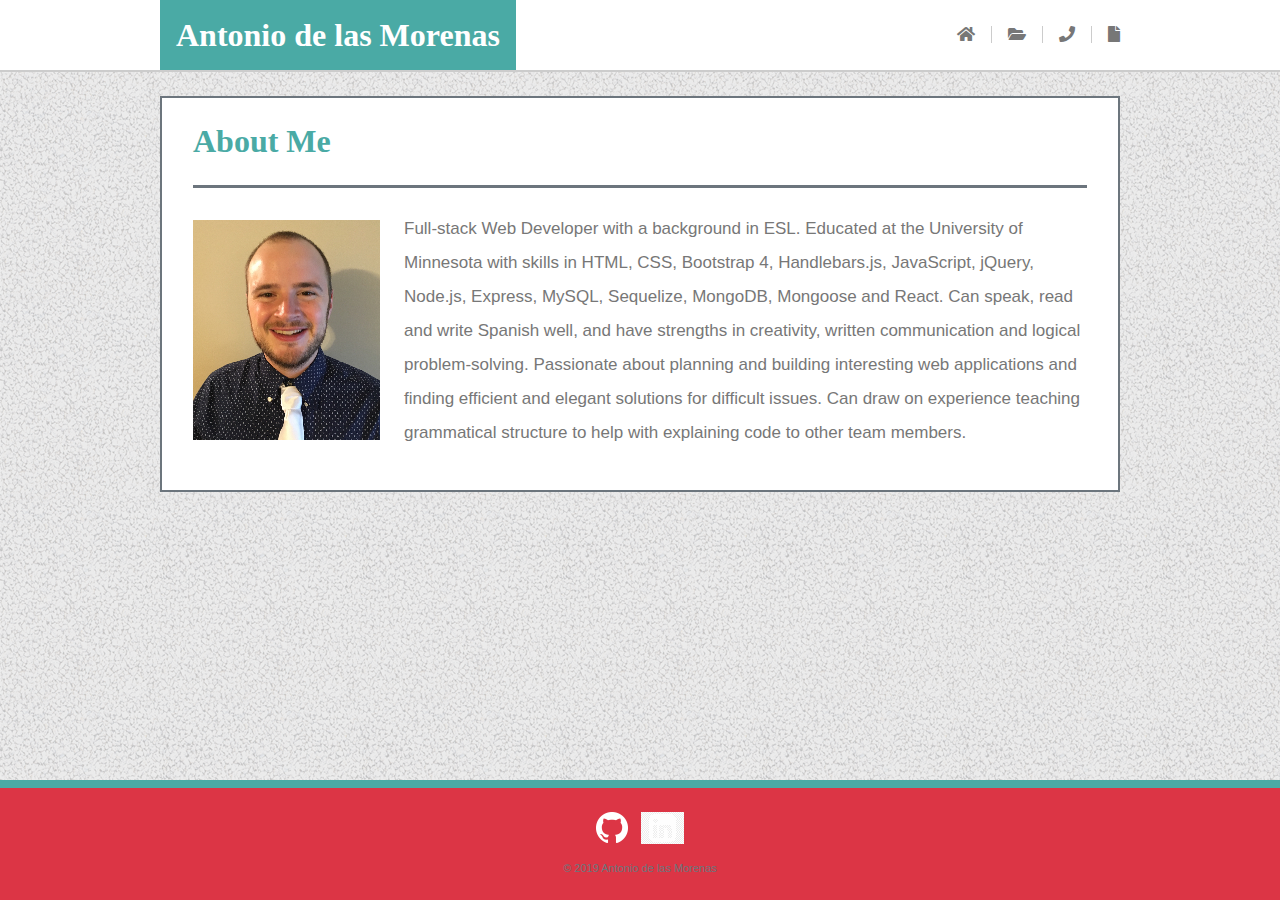
<file: index.html>
<!DOCTYPE html>
<html lang="en">
  <head>
    <meta charset="UTF-8" />

    <title>Antonio de las Morenas</title>

    <meta name="viewport" content="width-device-width, initial-scale=1" />

    <!--Linking our Bootstrap .css file, which is modified by a .scss file of the same name (custom.scss)-->
    <link rel="stylesheet" href="custom.css" />

    <link
      rel="stylesheet"
      href="https://cdnjs.cloudflare.com/ajax/libs/font-awesome/5.10.2/css/all.css"
    />

    <link rel="stylesheet" type="text/css" href="assets/css/style.css" />

    <script
      src="https://code.jquery.com/jquery-3.4.1.min.js"
      integrity="sha256-CSXorXvZcTkaix6Yvo6HppcZGetbYMGWSFlBw8HfCJo="
      crossorigin="anonymous"
    ></script>

    <script src="https://maxcdn.bootstrapcdn.com/bootstrap/4.3.1/js/bootstrap.min.js"></script>

    <script src="assets/javascript/portfolio.js"></script>
  </head>

  <body class="d-flex flex-column">
    <div id="not-footer">
      <nav
        class="navbar navbar-expand-md navbar-dark border-bottom border-dark bg-white p-0"
      >
        <div id="headerContainer" class="container px-0">
          <div class="navbar-brand m-0 bg-info p-3">
            <h2 id="brandText" class="text-white mb-0">
              Antonio de las Morenas
            </h2>
          </div>
          <button
            class="navbar-toggler"
            type="button"
            data-toggle="collapse"
            data-target="#pageLinks"
            aria-controls="pageLinks"
            aria-expanded="false"
            aria-label="Toggle navigation"
          >
            <span class="navbar-toggler-icon"></span>
          </button>
          <div class="collapse navbar-collapse" id="pageLinks">
            <ul class="navbar-nav ml-md-auto py-1 py-sm-2 py-md-0">
              <li class="nav-item ml-auto">
                <a
                  class="nav-link text-primary py-0 pr-2 my-2"
                  href="index.html"
                  ><i class="fas fa-home"></i>
                  <p class="aboutFont d-none">About</p>
                  <span
                    class="pr-3 d-inline border-right border-dark"
                    style="border-width: 1px !important"
                  ></span>
                </a>
              </li>
              <li class="nav-item">
                <a
                  class="nav-link text-primary py-0 px-2 my-2"
                  href="portfolio.html"
                  ><i class="fas fa-folder-open"></i>
                  <p class="portfolioFont d-none">Portfolio</p>
                  <span
                    class="pr-3 d-inline border-right border-dark"
                    style="border-width: 1px !important"
                  ></span>
                </a>
              </li>
              <li class="nav-item">
                <a
                  class="nav-link text-primary py-0 px-2 my-2"
                  href="contact.html"
                  ><i class="fas fa-phone"></i>
                  <p class="contactFont d-none mb-0">Contact</p>
                  <span
                    class="pr-3 d-inline border-right border-dark"
                    style="border-width: 1px !important"
                  ></span>
                </a>
              </li>
              <li class="nav-item mr-auto">
                <a
                  class="nav-link text-primary pr-0 pl-2"
                  href="assets/delasMorenas_Antonio_Resume.pdf"
                  target="_blank"
                  ><i class="fas fa-file"></i>
                  <p class="resumeFont d-none mb-0">Resume</p>
                </a>
              </li>
            </ul>
          </div>
        </div>
      </nav>

      <div class="container bg-white">
        <div class="row mt-4 mb-5">
          <div id="mainArea" class="col-md-12 border border-secondary">
            <h2
              class="text-info mx-3 py-4 border-bottom border-secondary"
              style="border-width: 3px !important"
            >
              About Me
            </h2>

            <div class="float-left ml-3 mr-4 my-4">
              <img
                id="profPic"
                src="assets/images/profile-picture.jpg"
                alt="profile picture"
              />
            </div>

            <p
              id="summaryText"
              class="text-primary mx-3 pb-3 my-4"
              style="line-height: 2"
            >
              Full-stack Web Developer with a background in ESL. Educated at the
              University of Minnesota with skills in HTML, CSS, Bootstrap 4,
              Handlebars.js, JavaScript, jQuery, Node.js, Express, MySQL,
              Sequelize, MongoDB, Mongoose and React. Can speak, read and write
              Spanish well, and have strengths in creativity, written
              communication and logical problem-solving. Passionate about
              planning and building interesting web applications and finding
              efficient and elegant solutions for difficult issues. Can draw on
              experience teaching grammatical structure to help with explaining
              code to other team members.
            </p>
          </div>
        </div>
      </div>
    </div>

    <footer
      class="footer mt-auto py-4 bg-danger border-top border-info text-center"
      style="border-width: 8px !important"
    >
      <a href="https://github.com/ajdlm" target="_blank">
        <img
          src="assets/images/GitHub-Mark-Light.png"
          alt="GitHub"
          height="32px"
          class="mr-2 mb-2 linkImage"
        />
      </a>

      <a
        href="https://www.linkedin.com/in/antoniodelasmorenas/"
        target="_blank"
      >
        <img
          src="assets/images/LinkedIn-Logo.png"
          alt="LinkedIn"
          height="32px"
          class="mb-2 linkImage"
        />
      </a>

      <p class="text-center text-secondary m-0 pt-2" style="font-size: 11px">
        © 2019 Antonio de las Morenas
      </p>
    </footer>
  </body>
</html>
</file>
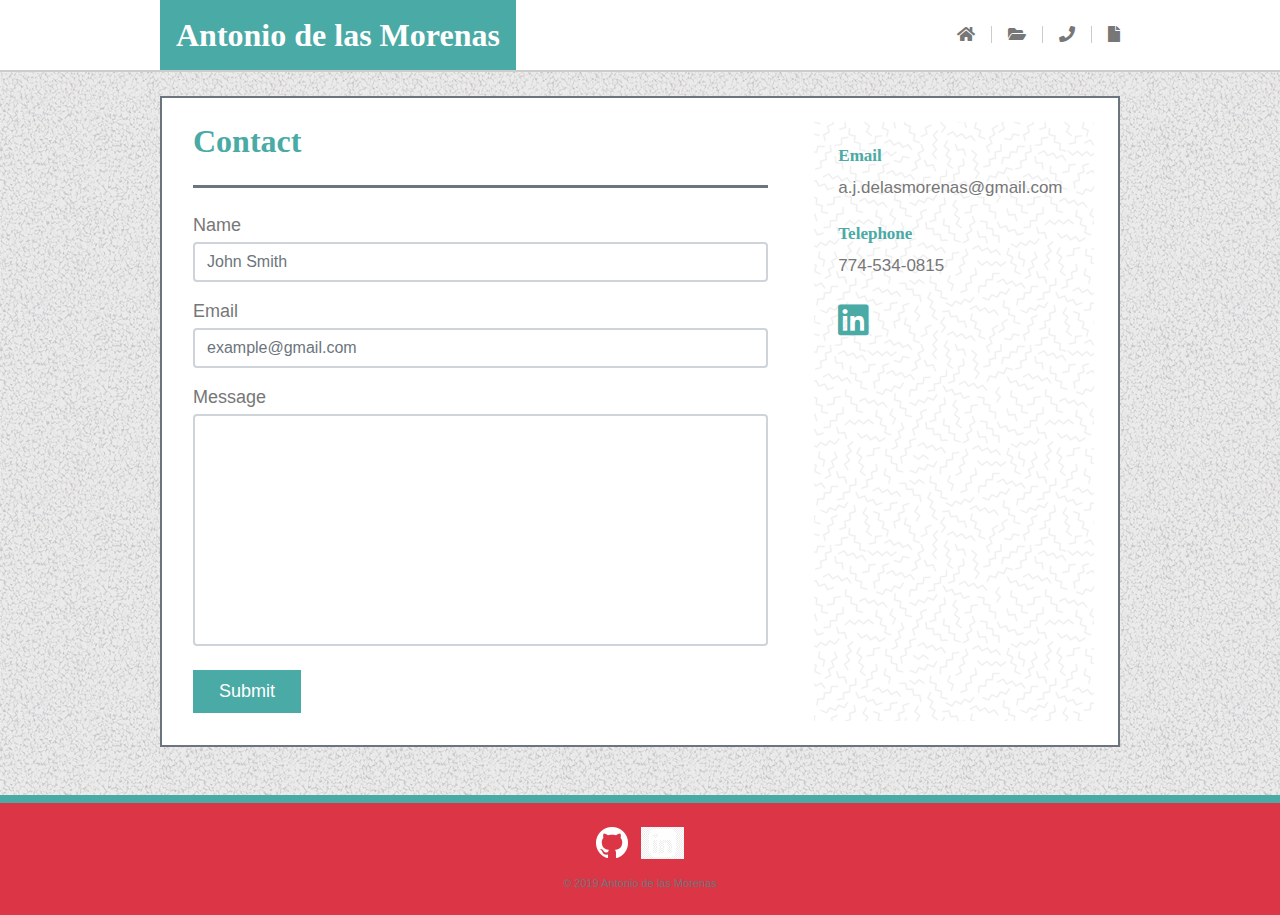
<file: contact.html>
<!DOCTYPE html>
<html lang="en">
  <head>
    <meta charset="UTF-8" />

    <title>Contact</title>

    <meta name="viewport" content="width-device-width, initial-scale=1" />

    <!--Linking our Bootstrap .css file, which is modified by a .scss file of the same name (custom.scss)-->
    <link rel="stylesheet" href="custom.css" />

    <link
      rel="stylesheet"
      href="https://cdnjs.cloudflare.com/ajax/libs/font-awesome/5.10.2/css/all.css"
    />

    <link rel="stylesheet" type="text/css" href="assets/css/style.css" />

    <script
      src="https://code.jquery.com/jquery-3.4.1.min.js"
      integrity="sha256-CSXorXvZcTkaix6Yvo6HppcZGetbYMGWSFlBw8HfCJo="
      crossorigin="anonymous"
    ></script>

    <script src="https://maxcdn.bootstrapcdn.com/bootstrap/4.3.1/js/bootstrap.min.js"></script>

    <script src="assets/javascript/portfolio.js"></script>
  </head>

  <body class="d-flex flex-column">
    <div id="not-footer">
      <nav
        class="navbar navbar-expand-md navbar-dark border-bottom border-dark bg-white p-0"
      >
        <div id="headerContainer" class="container px-0">
          <div class="navbar-brand m-0 bg-info p-3">
            <h2 id="brandText" class="text-white mb-0">
              Antonio de las Morenas
            </h2>
          </div>
          <button
            class="navbar-toggler"
            type="button"
            data-toggle="collapse"
            data-target="#pageLinks"
            aria-controls="pageLinks"
            aria-expanded="false"
            aria-label="Toggle navigation"
          >
            <span class="navbar-toggler-icon"></span>
          </button>
          <div class="collapse navbar-collapse" id="pageLinks">
            <ul class="navbar-nav ml-md-auto py-2 py-md-0">
              <li class="nav-item ml-auto">
                <a
                  class="nav-link text-primary py-0 pr-2 my-2"
                  href="index.html"
                  ><i class="fas fa-home"></i>
                  <p class="aboutFont d-none">About</p>
                  <span
                    class="pr-3 d-inline border-right border-dark"
                    style="border-width: 1px !important;"
                  ></span>
                </a>
              </li>
              <li class="nav-item">
                <a
                  class="nav-link text-primary py-0 px-2 my-2"
                  href="portfolio.html"
                  ><i class="fas fa-folder-open"></i>
                  <p class="portfolioFont d-none">Portfolio</p>
                  <span
                    class="pr-3 d-inline border-right border-dark"
                    style="border-width: 1px !important;"
                  ></span>
                </a>
              </li>
              <li class="nav-item">
                <a
                  class="nav-link text-primary py-0 px-2 my-2"
                  href="contact.html"
                  ><i class="fas fa-phone"></i>
                  <p class="contactFont d-none mb-0">Contact</p>
                  <span
                    class="pr-3 d-inline border-right border-dark"
                    style="border-width: 1px !important;"
                  ></span>
                </a>
              </li>
              <li class="nav-item mr-auto">
                <a
                  class="nav-link text-primary pr-0 pl-2"
                  href="assets/delasMorenas_Antonio_Resume.pdf"
                  target="_blank"
                  ><i class="fas fa-file"></i>
                  <p class="resumeFont d-none mb-0">Resume</p>
                </a>
              </li>
            </ul>
          </div>
        </div>
      </nav>

      <div class="container bg-white">
        <div id="mainArea" class="row mt-4 mb-5 border border-secondary">
          <div class="col-md-7 col-lg-8">
            <h2
              class="text-info mx-3 py-4 mb-4 border-bottom border-secondary"
              style="border-width: 3px !important;"
            >
              Contact
            </h2>

            <form
              id="entireForm"
              class="text-primary px-3 pt-1 pb-4"
              style="font-size: 18px; line-height: 1;"
              action="https://formspree.io/mknrornj"
              method="POST"
            >
              <div class="form-group pb-1">
                <label for="inputName">Name</label>
                <input
                  type="text"
                  class="form-control"
                  id="inputName"
                  name="Name"
                  placeholder="John Smith"
                />
              </div>

              <div class="form-group pb-1">
                <label for="inputEmail">Email</label>
                <input
                  type="text"
                  class="form-control"
                  id="inputEmail"
                  name="Email"
                  placeholder="example@gmail.com"
                />
              </div>

              <div class="form-group">
                <label for="inputMessage">Message</label>
                <textarea
                  class="form-control"
                  id="inputMessage"
                  name="Message"
                  rows="9"
                ></textarea>
              </div>

              <input type="hidden" name="_subject" value="Portfolio Contact Message" />

              <input type="text" name="_gotcha" style="display: none" />

              <button
                type="submit"
                class="btn btn-info rounded-0 my-2 px-4"
                style="font-size: 18px;"
              >
                Submit
              </button>
            </form>
          </div>

          <div class="col-md-5 col-lg-4 pr-0">
            <div id="contactStuff" class="my-4 mr-4 px-4 py-4">
              <h6 class="text-info">Email</h6>
              <a href="mailto: a.j.delasmorenas@gmail.com"
                >a.j.delasmorenas@gmail.com</a
              >

              <h6 class="text-info pt-4">Telephone</h6>
              <p class="text-primary mb-4">774-534-0815</p>

              <a
                href="https://www.linkedin.com/in/antoniodelasmorenas/"
                target="_blank"
              >
                <i
                  id="contactLinkedIn"
                  class="fab fa-linkedin text-info linkImage"
                ></i>
              </a>
            </div>
          </div>
        </div>
      </div>
    </div>

    <footer
      class="footer mt-auto py-4 bg-danger border-top border-info text-center"
      style="border-width: 8px !important;"
    >
      <a href="https://github.com/ajdlm" target="_blank">
        <img
          src="assets/images/GitHub-Mark-Light.png"
          alt="GitHub"
          height="32px"
          class="mr-2 mb-2 linkImage"
        />
      </a>

      <a
        href="https://www.linkedin.com/in/antoniodelasmorenas/"
        target="_blank"
      >
        <img
          src="assets/images/LinkedIn-Logo.png"
          alt="LinkedIn"
          height="32px"
          class="mb-2 linkImage"
        />
      </a>

      <p class="text-center text-secondary m-0 pt-2" style="font-size: 11px;">
        © 2019 Antonio de las Morenas
      </p>
    </footer>
  </body>
</html>
</file>
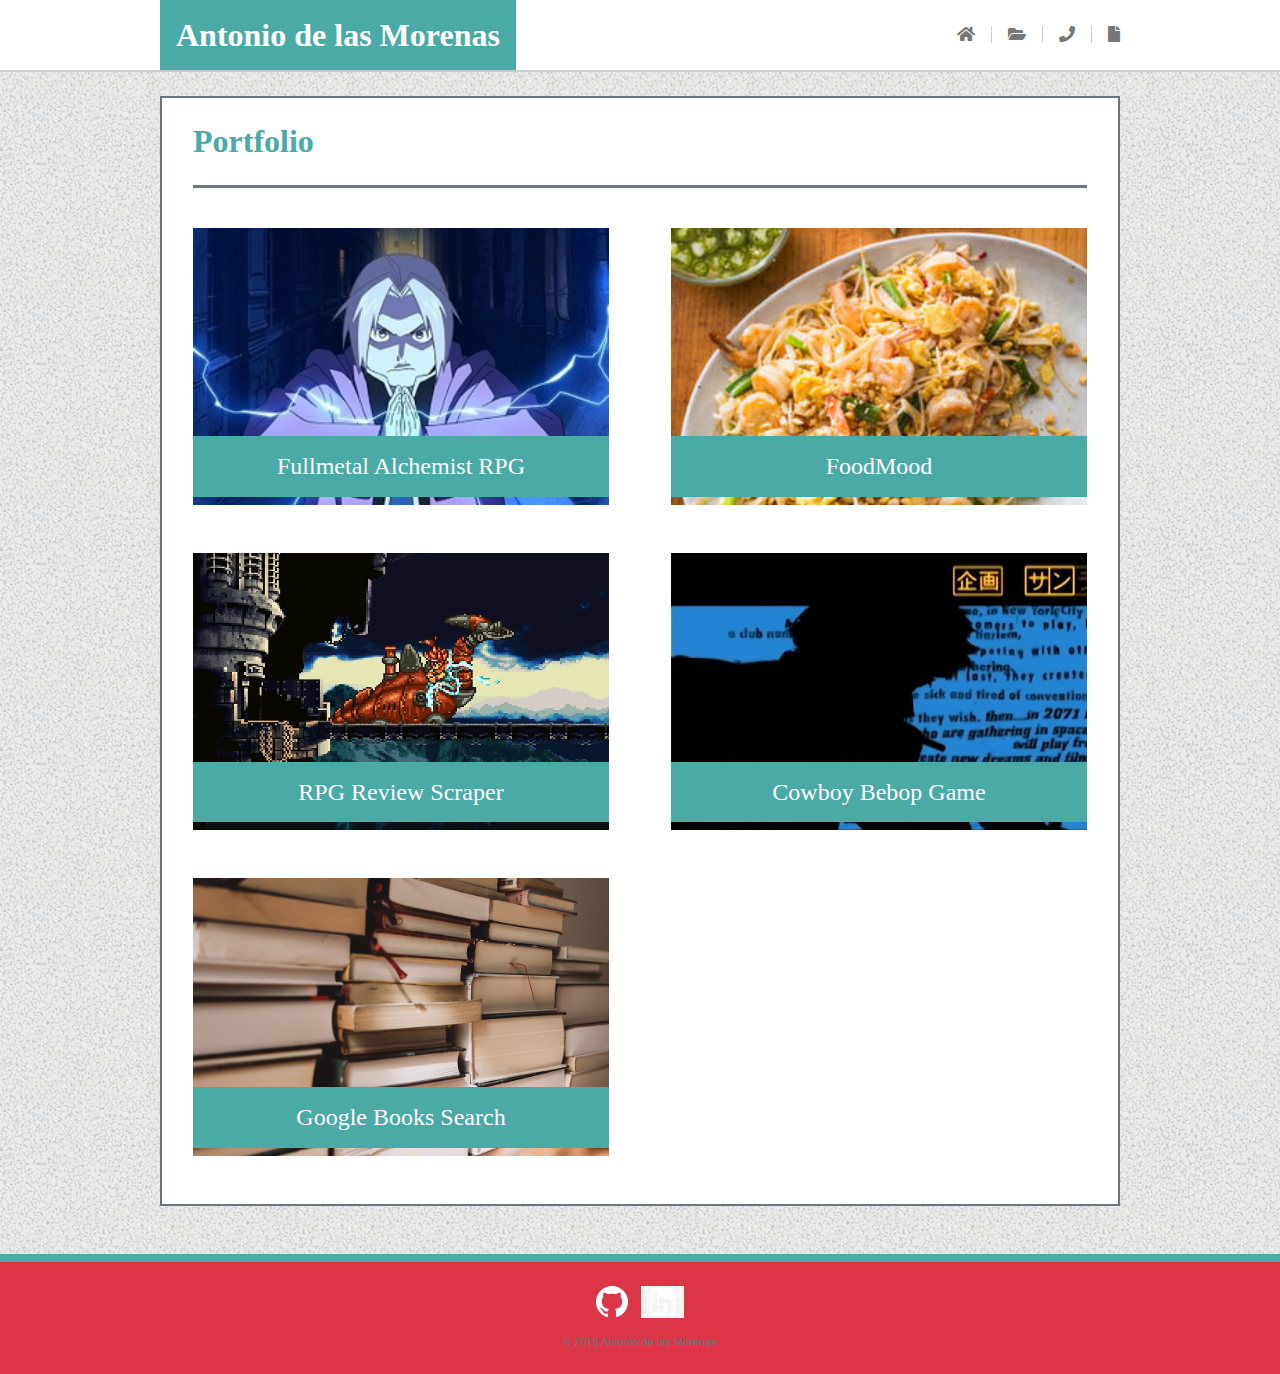
<file: portfolio.html>
<!DOCTYPE html>
<html lang="en">
  <head>
    <meta charset="UTF-8" />

    <title>Portfolio</title>

    <meta name="viewport" content="width-device-width, initial-scale=1" />

    <!--Linking our Bootstrap .css file, which is modified by a .scss file of the same name (custom.scss)-->
    <link rel="stylesheet" href="custom.css" />

    <link
      rel="stylesheet"
      href="https://cdnjs.cloudflare.com/ajax/libs/font-awesome/5.10.2/css/all.css"
    />

    <link rel="stylesheet" type="text/css" href="assets/css/style.css" />

    <script
      src="https://code.jquery.com/jquery-3.4.1.min.js"
      integrity="sha256-CSXorXvZcTkaix6Yvo6HppcZGetbYMGWSFlBw8HfCJo="
      crossorigin="anonymous"
    ></script>

    <script src="https://maxcdn.bootstrapcdn.com/bootstrap/4.3.1/js/bootstrap.min.js"></script>

    <script src="assets/javascript/portfolio.js"></script>
  </head>

  <body class="d-flex flex-column">
    <div id="not-footer">
      <nav
        class="navbar navbar-expand-md navbar-dark border-bottom border-dark bg-white p-0"
      >
        <div id="headerContainer" class="container px-0">
          <div class="navbar-brand m-0 bg-info p-3">
            <h2 id="brandText" class="text-white mb-0">
              Antonio de las Morenas
            </h2>
          </div>
          <button
            class="navbar-toggler"
            type="button"
            data-toggle="collapse"
            data-target="#pageLinks"
            aria-controls="pageLinks"
            aria-expanded="false"
            aria-label="Toggle navigation"
          >
            <span class="navbar-toggler-icon"></span>
          </button>
          <div class="collapse navbar-collapse" id="pageLinks">
            <ul class="navbar-nav ml-md-auto py-2 py-md-0">
              <li class="nav-item ml-auto">
                <a
                  class="nav-link text-primary py-0 pr-2 my-2"
                  href="index.html"
                  ><i class="fas fa-home"></i>
                  <p class="aboutFont d-none">About</p>
                  <span
                    class="pr-3 d-inline border-right border-dark"
                    style="border-width: 1px !important"
                  ></span>
                </a>
              </li>
              <li class="nav-item">
                <a
                  class="nav-link text-primary py-0 px-2 my-2"
                  href="portfolio.html"
                  ><i class="fas fa-folder-open"></i>
                  <p class="portfolioFont d-none">Portfolio</p>
                  <span
                    class="pr-3 d-inline border-right border-dark"
                    style="border-width: 1px !important"
                  ></span>
                </a>
              </li>
              <li class="nav-item">
                <a
                  class="nav-link text-primary py-0 px-2 my-2"
                  href="contact.html"
                  ><i class="fas fa-phone"></i>
                  <p class="contactFont d-none mb-0">Contact</p>
                  <span
                    class="pr-3 d-inline border-right border-dark"
                    style="border-width: 1px !important"
                  ></span>
                </a>
              </li>
              <li class="nav-item mr-auto">
                <a
                  class="nav-link text-primary py-0 pr-0 pl-2 my-2"
                  href="assets/delasMorenas_Antonio_Resume.pdf"
                  target="_blank"
                  ><i class="fas fa-file"></i>
                  <p class="resumeFont d-none mb-0">Resume</p>
                </a>
              </li>
            </ul>
          </div>
        </div>
      </nav>

      <div class="container bg-white">
        <div class="row mt-4 mb-5">
          <div id="mainArea" class="col-md-12 border border-secondary">
            <h2
              class="text-info mx-3 py-4 mb-3 border-bottom border-secondary"
              style="border-width: 3px !important"
            >
              Portfolio
            </h2>

            <div class="row">
              <div class="col-md-6">
                <div class="mx-3 my-4">
                  <div>
                    <img
                      class="portfolio-picture img-fluid w-100"
                      src="assets/images/fullmetal-alchemist-rpg.jpg"
                      alt="profile picture"
                      data-name="Fullmetal Alchemist RPG"
                      data-deployed="https://ajdlm.github.io/fma-rpg-battle/"
                      data-repo="https://github.com/ajdlm/fma-rpg-battle"
                      data-techs="HTML/CSS, Bootstrap 4, JavaScript, jQuery"
                      data-gif="assets/images/fma-gif.gif"
                      data-desc="A simple RPG-style fighting game that pits one character against three others."
                    />

                    <div
                      class="carousel-caption container-fluid"
                      style="left: 0; bottom: 0"
                    >
                      <h4
                        class="portfolio-title py-3 mx-3 bg-info font-weight-normal"
                        data-name="Fullmetal Alchemist RPG"
                        data-deployed="https://ajdlm.github.io/fma-rpg-battle/"
                        data-repo="https://github.com/ajdlm/fma-rpg-battle"
                        data-techs="HTML/CSS, Bootstrap 4, JavaScript, jQuery"
                        data-gif="assets/images/fma-gif.gif"
                        data-desc="A simple RPG-style fighting game that pits one character against three others."
                      >
                        Fullmetal Alchemist RPG
                      </h4>
                    </div>
                  </div>
                </div>
              </div>

              <div class="col-md-6">
                <div class="mx-3 my-4">
                  <img
                    class="portfolio-picture img-fluid w-100"
                    src="assets/images/food-mood.jpg"
                    alt="profile picture"
                    data-name="FoodMood"
                    data-deployed="https://ajdlm.github.io/FoodMood/"
                    data-repo="https://github.com/ajdlm/FoodMood"
                    data-techs="HTML/CSS, Bootstrap 4, JavaScript, jQuery, Leaflet.js, MapQuest.js, Zomato API, MapQuest API"
                    data-gif="assets/images/foodmood-gif.gif"
                    data-desc="FoodMood is an app that lets the user search for nearby restaurants with a specific type of cuisine. For each search result, it provides information about both the restaurant in question and possible routes to it."
                  />

                  <div
                    class="carousel-caption container-fluid"
                    style="left: 0; bottom: 0"
                  >
                    <h4
                      class="portfolio-title py-3 mx-3 bg-info font-weight-normal"
                      data-name="FoodMood"
                      data-deployed="https://ajdlm.github.io/Food-Mood/"
                      data-repo="https://github.com/ajdlm/Food-Mood"
                      data-techs="HTML/CSS, Bootstrap 4, JavaScript, jQuery, Leaflet.js, MapQuest.js, Zomato API, MapQuest API"
                      data-gif="assets/images/foodmood-gif.gif"
                      data-desc="FoodMood is an app that lets the user search for nearby restaurants with a specific type of cuisine. For each search result, it provides information about both the restaurant in question and possible routes to it."
                    >
                      FoodMood
                    </h4>
                  </div>
                </div>
              </div>
            </div>

            <div class="row">
              <div class="col-md-6">
                <div class="mx-3 my-4">
                  <img
                    class="portfolio-picture img-fluid w-100"
                    src="assets/images/dragon-tank.jpeg"
                    alt="profile picture"
                    data-name="RPG Review Scraper"
                    data-deployed="https://rpg-review-scraper.herokuapp.com/"
                    data-repo="https://github.com/ajdlm/rpg-review-scraper"
                    data-techs="HTML/CSS, Bootstrap 4, JavaScript, jQuery, Node.js, Express.js, Handlebars.js, Axios, Cheerio, MongoDB, Mongoose"
                    data-gif="assets/images/rpg-review-scraper-gif.gif"
                    data-desc="An app that scrapes the video gaming website GameSpot for its latest RPG reviews, saves them to a database, and displays them to the user."
                  />

                  <div
                    class="carousel-caption container-fluid"
                    style="left: 0; bottom: 0"
                  >
                    <h4
                      class="portfolio-title py-3 mx-3 bg-info font-weight-normal"
                      data-name="RPG Review Scraper"
                      data-deployed="https://rpg-review-scraper.herokuapp.com/"
                      data-repo="https://github.com/ajdlm/rpg-review-scraper"
                      data-techs="HTML/CSS, Bootstrap 4, JavaScript, jQuery, Node.js, Express.js, Handlebars.js, Axios, Cheerio, MongoDB, Mongoose"
                      data-gif="assets/images/rpg-review-scraper-gif.gif"
                      data-desc="An app that scrapes the video gaming website GameSpot for its latest RPG reviews, saves them to a database, and displays them to the user."
                    >
                      RPG Review Scraper
                    </h4>
                  </div>
                </div>
              </div>

              <div class="col-md-6">
                <div class="mx-3 my-4">
                  <img
                    class="portfolio-picture img-fluid w-100"
                    src="assets/images/spike-smoking.jpg"
                    alt="profile picture"
                    data-name="Cowboy Bebop Memory Game"
                    data-deployed="https://cowboy-bebop-memory-game.herokuapp.com/"
                    data-repo="https://github.com/ajdlm/cowboy-bebop-memory-game"
                    data-techs="HTML/CSS, Bootstrap 4, JavaScript, React"
                    data-gif="assets/images/cowboy-bebop-gif.gif"
                    data-desc="A simple memory game that tests the user's ability to avoid clicking on the same image twice."
                  />

                  <div
                    class="carousel-caption container-fluid"
                    style="left: 0; bottom: 0"
                  >
                    <h4
                      class="portfolio-title py-3 mx-3 bg-info font-weight-normal"
                      data-name="Cowboy Bebop Memory Game"
                      data-deployed="https://cowboy-bebop-memory-game.herokuapp.com/"
                      data-repo="https://github.com/ajdlm/cowboy-bebop-memory-game"
                      data-techs="HTML/CSS, Bootstrap 4, JavaScript, React"
                      data-gif="assets/images/cowboy-bebop-gif.gif"
                      data-desc="A simple memory game that tests the user's ability to avoid clicking on the same image twice."
                    >
                      Cowboy Bebop Game
                    </h4>
                  </div>
                </div>
              </div>
            </div>

            <div class="row mb-4">
              <div class="col-md-6">
                <div class="mx-3 my-4">
                  <img
                    class="portfolio-picture img-fluid w-100"
                    src="assets/images/book-pile.jpg"
                    alt="profile picture"
                    data-name="Google Books Search"
                    data-deployed="https://ajdlm-google-books-search.herokuapp.com/"
                    data-repo="https://github.com/ajdlm/google-books-search"
                    data-techs="HTML/CSS, Bootstrap 4, JavaScript, React, Node.js, Express.js, Axios, MongoDB, Mongoose"
                    data-gif="assets/images/google-books-search-gif.gif"
                    data-desc="A web app that lets you search the Google Books API for books and save them to a database for later perusal."
                  />

                  <div
                    class="carousel-caption container-fluid"
                    style="left: 0; bottom: 0"
                  >
                    <h4
                      class="portfolio-title py-3 mx-3 bg-info font-weight-normal"
                      data-name="Google Books Search"
                      data-deployed="https://ajdlm-google-books-search.herokuapp.com/"
                      data-repo="https://github.com/ajdlm/google-books-search"
                      data-techs="HTML/CSS, Bootstrap 4, JavaScript, React, Node.js, Express.js, Axios, MongoDB, Mongoose"
                      data-gif="assets/images/google-books-search-gif.gif"
                      data-desc="A web app that lets you search the Google Books API for books and save them to a database for later perusal."
                    >
                      Google Books Search
                    </h4>
                  </div>
                </div>
              </div>
            </div>
          </div>
        </div>
      </div>
    </div>

    <div
      class="modal"
      id="project-info"
      tabindex="-1"
      role="dialog"
      aria-hidden="true"
    >
      <div class="modal-dialog modal-dialog-centered" role="document">
        <div class="modal-content">
          <div class="modal-header bg-info text-white border-dark">
            <h4 class="modal-title font-weight-normal" id="dynamic-title"></h4>
            <button
              type="button"
              class="close text-white"
              data-dismiss="modal"
              aria-label="Close"
            >
              <span aria-hidden="true">&times;</span>
            </button>
          </div>

          <div class="modal-body" id="dynamic-description"></div>

          <div class="modal-footer border-dark" id="project-info-footer">
            <button
              type="button"
              class="btn text-white bg-info popupClose"
              data-dismiss="modal"
            >
              Close
            </button>
          </div>
        </div>
      </div>
    </div>

    <footer
      class="footer mt-auto py-4 bg-danger border-top border-info text-center"
      style="border-width: 8px !important"
    >
      <a href="https://github.com/ajdlm" target="_blank">
        <img
          src="assets/images/GitHub-Mark-Light.png"
          alt="GitHub"
          height="32px"
          class="mr-2 mb-2 linkImage"
        />
      </a>

      <a
        href="https://www.linkedin.com/in/antoniodelasmorenas/"
        target="_blank"
      >
        <img
          src="assets/images/LinkedIn-Logo.png"
          alt="LinkedIn"
          height="32px"
          class="mb-2 linkImage"
        />
      </a>

      <p class="text-center text-secondary m-0 pt-2" style="font-size: 11px">
        © 2019 Antonio de las Morenas
      </p>
    </footer>
  </body>
</html>
</file>
<file: assets/css/style.css>
html,
body {
  height: 100%;
}

body {
  background-image: url("../images/background.png");
}

#not-footer {
  flex: 1 0 auto;
}

#contactStuff {
  background-image: url("../images/small-bg.png");
  height: calc(100% - 48px);
}

#inputMessage {
  resize: none;
}

#contactLinkedIn {
  font-size: 35px;
}

#summaryText,
#contactStuff,
#contactStuff > h6 {
  font-size: 17px;
}

#dynamic-description {
  line-height: 1.85;
}

.navbar-nav {
  display: flex;
  flex-flow: row nowrap;
}

.modal-content,
.modal-header {
  border: none !important;
}

.portfolio-picture,
.portfolio-title {
  cursor: pointer;
}

.grow-animation {
  transform: scale(1.035);
}

.portfolio-title {
  margin-bottom: 12px !important;
}

.linkImage {
  cursor: pointer;
  transition: all 0.2s ease-in-out;
}

.linkImage:hover {
  transform: scale(1.1);
}

@media screen and (min-width: 1200px) {
  .container {
    max-width: 960px;
  }
}

@media screen and (max-width: 991px) {
  .portfolio-title {
    padding: 12px 0 !important;
    margin-bottom: 10px !important;
  }
}

@media screen and (max-width: 767px) {
  .portfolio-title {
    padding: 16px 0 !important;
    margin-bottom: 12px !important;
  }

  #headerContainer {
    min-width: 100%;
    margin: 0 !important;
    background: #4aaaa5;
  }

  #contactStuff {
    margin: 0 31px 32px 16px !important;
  }

  #entireForm {
    padding-bottom: 20px !important;
  }

  #contactLinkedIn {
    padding-bottom: 12px;
  }

  .navbar-toggler {
    margin-right: 16px;
  }

  .navbar-brand {
    margin-left: auto;
    margin-right: auto;
  }

  .navbar-nav {
    background: #666666;
    width: 100%;
  }

  .nav-link {
    color: white !important;
    font-size: 20px;
  }

  .nav-link > i:hover,
  .nav-link > p:hover {
    color: white !important;
  }

  .nav-link > p:hover {
    font-size: 16px;
    padding-top: 4px !important;
  }
}

@media screen and (max-width: 575px) {
  #brandText,
  h2 {
    font-size: 1.75rem;
  }

  #mainArea {
    border-right: none !important;
    border-left: none !important;
  }
}

@media screen and (max-width: 447px) {
  #brandText,
  h2 {
    font-size: 1.3rem;
  }

  h4 {
    font-size: 1.2rem;
  }

  .navbar-nav {
    padding-top: 0 !important;
    padding-bottom: 0 !important;
  }
}

@media screen and (max-width: 374px) {
  #entireForm,
  input,
  #contactStuff,
  #contactStuff > h6 {
    font-size: 16px !important;
  }

  #summaryText {
    font-size: 15px;
  }
}

@media screen and (max-width: 359px) {
  #profPic {
    max-width: 160px;
  }

  #entireForm,
  input,
  #contactStuff,
  #contactStuff > h6 {
    font-size: 15px !important;
  }

  #summaryText {
    font-size: 14px;
  }

  #brandText,
  h2 {
    font-size: 1.07rem;
  }

  h4 {
    font-size: 1rem;
  }
}
</file>
